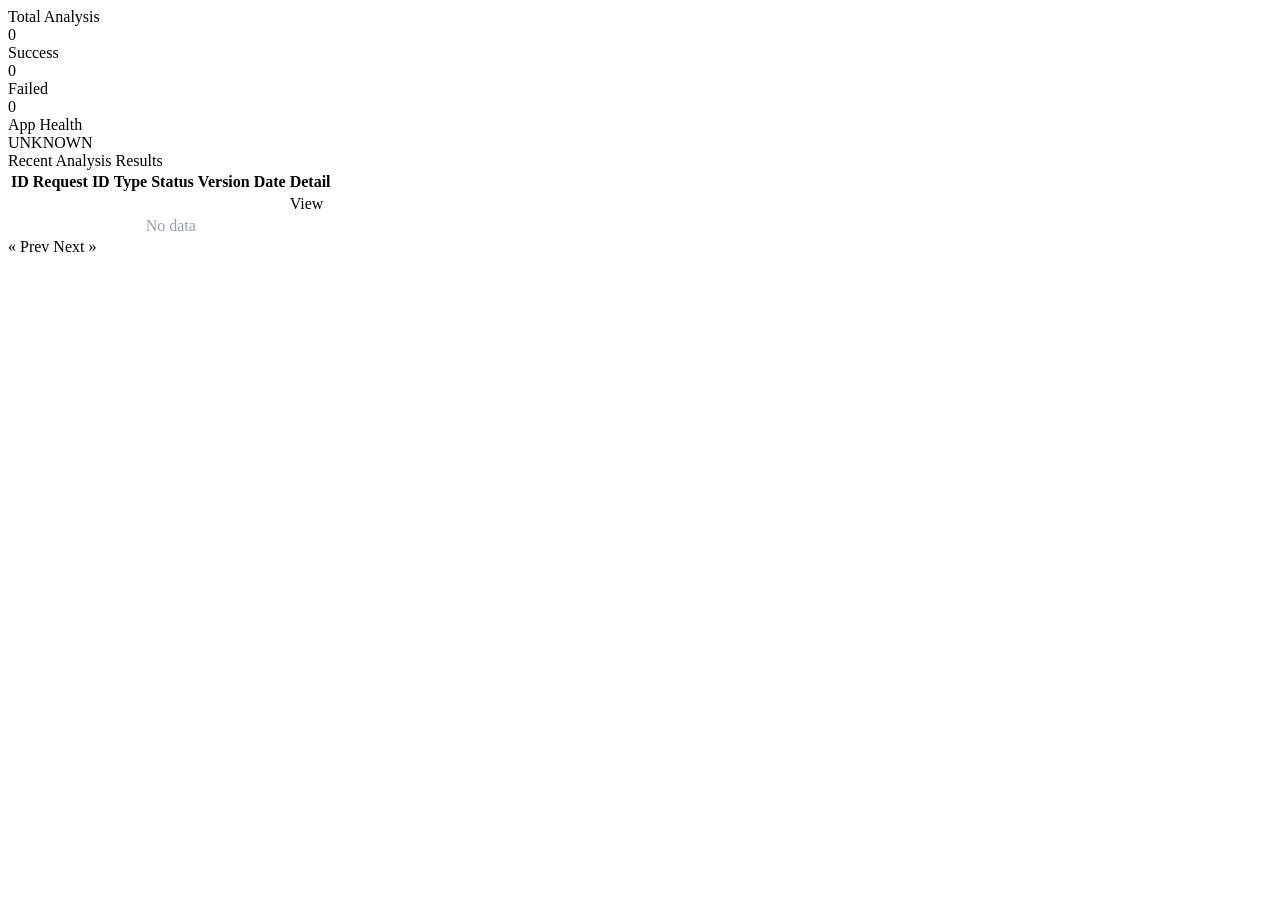
<file: aia-console/src/main/resources/templates/dashboard/index.html>
<!DOCTYPE html>
<html lang="ko" xmlns:th="http://www.thymeleaf.org"
      xmlns:layout="http://www.ultraq.net.nz/thymeleaf/layout"
      layout:decorate="~{layout/default}">
<head>
    <title>Dashboard</title>
</head>
<body>
<div layout:fragment="content">
    <div class="summary-grid">
        <div class="summary-card">
            <div class="label">Total Analysis</div>
            <div class="value info" th:text="${summary.totalAnalysis}">0</div>
        </div>
        <div class="summary-card">
            <div class="label">Success</div>
            <div class="value success" th:text="${summary.successCount}">0</div>
        </div>
        <div class="summary-card">
            <div class="label">Failed</div>
            <div class="value danger" th:text="${summary.failedCount}">0</div>
        </div>
        <div class="summary-card">
            <div class="label">App Health</div>
            <div th:class="'value ' + (${summary.appHealthStatus == 'UP'} ? 'success' : 'danger')"
                 th:text="${summary.appHealthStatus}">UNKNOWN</div>
        </div>
    </div>

    <div class="card">
        <div class="card-header">Recent Analysis Results</div>
        <div class="card-body">
            <div class="table-container">
                <table>
                    <thead>
                        <tr>
                            <th>ID</th>
                            <th>Request ID</th>
                            <th>Type</th>
                            <th>Status</th>
                            <th>Version</th>
                            <th>Date</th>
                            <th>Detail</th>
                        </tr>
                    </thead>
                    <tbody>
                        <tr th:each="result : ${recentResults.content}">
                            <td th:text="${result.resultId}"></td>
                            <td th:text="${result.requestId != null ? #strings.abbreviate(result.requestId.toString(), 16) : '-'}"></td>
                            <td th:text="${result.analysisType}"></td>
                            <td>
                                <span th:class="'badge ' + (${result.status == 'SUCCESS'} ? 'badge-success' : 'badge-danger')"
                                      th:text="${result.status}"></span>
                            </td>
                            <td th:text="${result.analysisVersion ?: '-'}"></td>
                            <td th:text="${result.regDate != null ? #temporals.format(result.regDate, 'yyyy-MM-dd HH:mm:ss') : '-'}"></td>
                            <td>
                                <a th:href="@{/analysis/{id}(id=${result.resultId})}" class="btn btn-sm btn-primary">View</a>
                            </td>
                        </tr>
                        <tr th:if="${recentResults.content.isEmpty()}">
                            <td colspan="7" style="text-align:center; color:#95a5a6;">No data</td>
                        </tr>
                    </tbody>
                </table>
            </div>
            <div class="pagination" th:if="${recentResults.totalPages > 1}">
                <a th:if="${recentResults.number > 0}"
                   th:href="@{/dashboard(page=${recentResults.number - 1}, size=${recentResults.size})}">&laquo; Prev</a>
                <th:block th:each="i : ${#numbers.sequence(0, recentResults.totalPages - 1)}">
                    <a th:if="${i != recentResults.number}"
                       th:href="@{/dashboard(page=${i}, size=${recentResults.size})}"
                       th:text="${i + 1}"></a>
                    <span th:if="${i == recentResults.number}" class="current" th:text="${i + 1}"></span>
                </th:block>
                <a th:if="${recentResults.number < recentResults.totalPages - 1}"
                   th:href="@{/dashboard(page=${recentResults.number + 1}, size=${recentResults.size})}">Next &raquo;</a>
            </div>
        </div>
    </div>
</div>
</body>
</html>
</file>
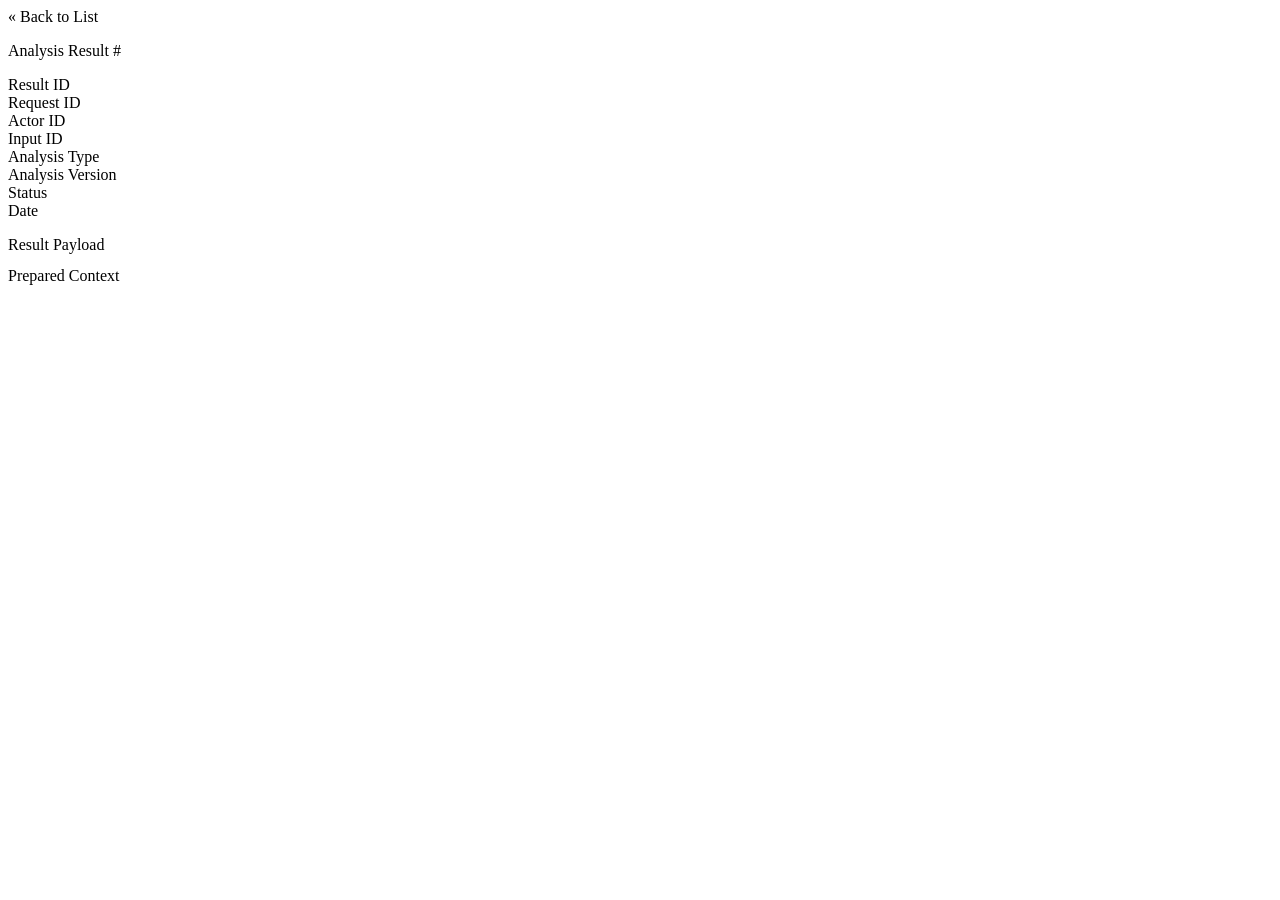
<file: aia-console/src/main/resources/templates/analysis/detail.html>
<!DOCTYPE html>
<html lang="ko" xmlns:th="http://www.thymeleaf.org"
      xmlns:layout="http://www.ultraq.net.nz/thymeleaf/layout"
      layout:decorate="~{layout/default}">
<head>
    <title>Analysis Detail</title>
</head>
<body>
<div layout:fragment="content">
    <div style="margin-bottom: 16px;">
        <a th:href="@{/analysis}" class="btn btn-secondary btn-sm">&laquo; Back to List</a>
    </div>

    <div class="card">
        <div class="card-header">
            Analysis Result #<span th:text="${result.resultId}"></span>
        </div>
        <div class="card-body">
            <dl class="detail-grid">
                <dt>Result ID</dt>
                <dd th:text="${result.resultId}"></dd>

                <dt>Request ID</dt>
                <dd th:text="${result.requestId}"></dd>

                <dt>Actor ID</dt>
                <dd th:text="${result.actorId}"></dd>

                <dt>Input ID</dt>
                <dd th:text="${result.inputId}"></dd>

                <dt>Analysis Type</dt>
                <dd th:text="${result.analysisTypeName}"></dd>

                <dt>Analysis Version</dt>
                <dd th:text="${result.analysisVersion ?: '-'}"></dd>

                <dt>Status</dt>
                <dd>
                    <span th:class="'badge ' + (${result.status == 'SUCCESS'} ? 'badge-success' : 'badge-danger')"
                          th:text="${result.status}"></span>
                </dd>

                <dt>Date</dt>
                <dd th:text="${result.regDate != null ? #temporals.format(result.regDate, 'yyyy-MM-dd HH:mm:ss') : '-'}"></dd>
            </dl>
        </div>
    </div>

    <div class="card">
        <div class="card-header">Result Payload</div>
        <div class="card-body">
            <pre class="payload-block json-block" id="resultPayload" th:text="${result.resultPayload}"></pre>
        </div>
    </div>

    <div class="card" th:if="${!preparedContexts.isEmpty()}">
        <div class="card-header">Prepared Context</div>
        <div class="card-body">
            <div th:each="ctx, iter : ${preparedContexts}" th:style="${!iter.last} ? 'margin-bottom: 20px;' : ''">
                <div class="context-meta">
                    <span class="badge badge-info" th:text="${ctx.contextType}"></span>
                    <span class="badge" th:text="${ctx.confidenceLevel}"></span>
                    <span class="context-date" th:text="${ctx.modDate != null ? #temporals.format(ctx.modDate, 'yyyy-MM-dd HH:mm:ss') : #temporals.format(ctx.regDate, 'yyyy-MM-dd HH:mm:ss')}"></span>
                </div>
                <pre class="payload-block json-block context-payload" th:text="${ctx.contextPayload}"></pre>
            </div>
        </div>
    </div>

    <script>
    (function() {
        document.querySelectorAll('.json-block').forEach(function(el) {
            try {
                var parsed = JSON.parse(el.textContent);
                el.textContent = JSON.stringify(parsed, null, 2);
            } catch (e) {
                // not JSON, leave as-is
            }
        });
    })();
    </script>
</div>
</body>
</html>
</file>
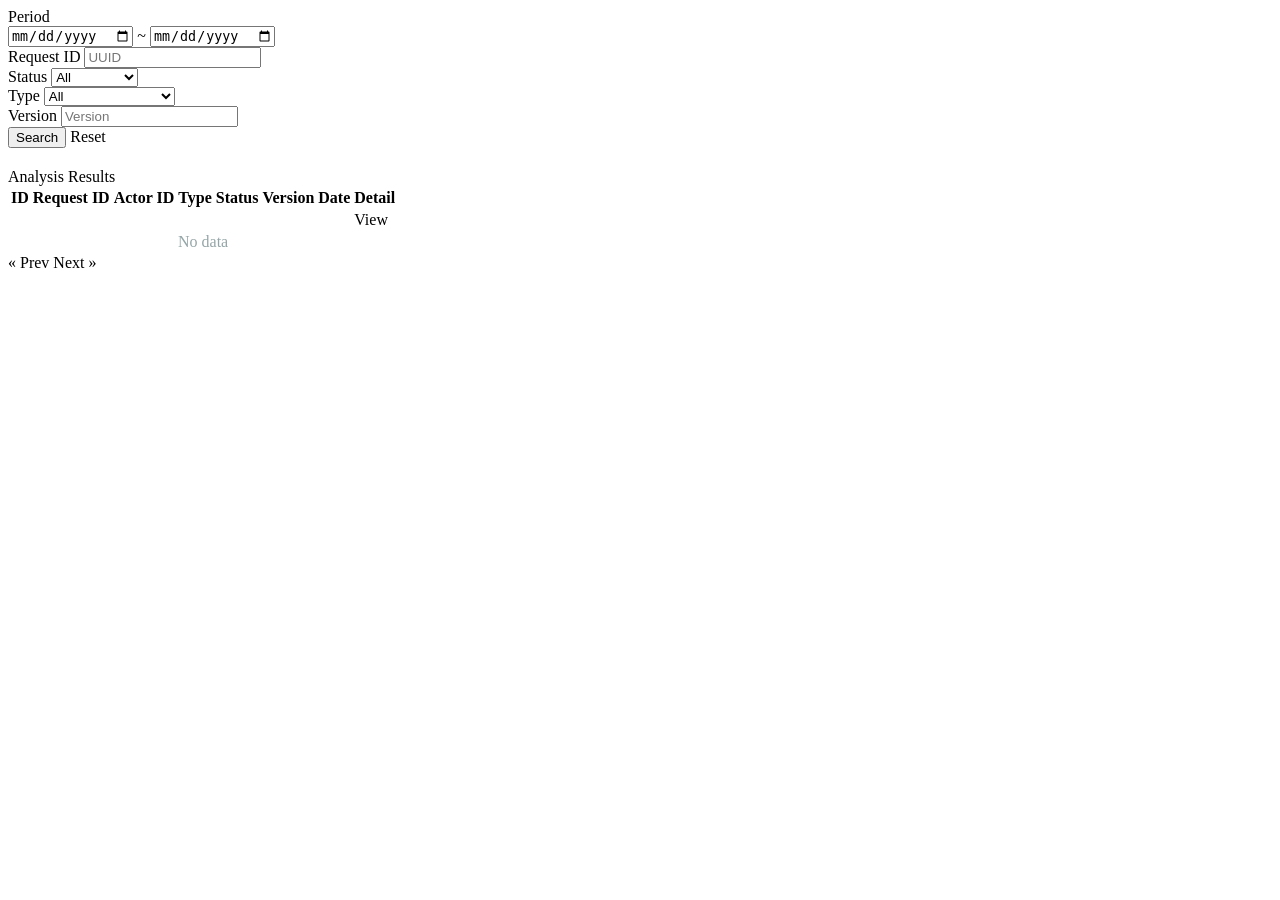
<file: aia-console/src/main/resources/templates/analysis/list.html>
<!DOCTYPE html>
<html lang="ko" xmlns:th="http://www.thymeleaf.org"
      xmlns:layout="http://www.ultraq.net.nz/thymeleaf/layout"
      layout:decorate="~{layout/default}">
<head>
    <title>Analysis Monitor</title>
</head>
<body>
<div layout:fragment="content">
    <div class="card" style="margin-bottom: 20px;">
        <div class="card-body">
            <form th:action="@{/analysis}" method="get" class="search-form">
                <div class="search-form-group">
                    <label class="search-label">Period</label>
                    <div class="search-date-range">
                        <input type="date" name="startDate" class="form-control form-control-sm"
                               th:value="${currentStartDate}" />
                        <span class="search-date-separator">~</span>
                        <input type="date" name="endDate" class="form-control form-control-sm"
                               th:value="${currentEndDate}" />
                    </div>
                </div>
                <div class="search-form-group">
                    <label class="search-label">Request ID</label>
                    <input type="text" name="requestId" class="form-control form-control-sm"
                           th:value="${currentRequestId}" placeholder="UUID" />
                </div>
                <div class="search-form-group">
                    <label class="search-label">Status</label>
                    <select name="status" class="form-select">
                        <option value="">All</option>
                        <option value="SUCCESS" th:selected="${currentStatus == 'SUCCESS'}">SUCCESS</option>
                        <option value="FAILED" th:selected="${currentStatus == 'FAILED'}">FAILED</option>
                    </select>
                </div>
                <div class="search-form-group">
                    <label class="search-label">Type</label>
                    <select name="type" class="form-select">
                        <option value="">All</option>
                        <option value="STYLE" th:selected="${currentType == 'STYLE'}">STYLE</option>
                        <option value="PATTERN" th:selected="${currentType == 'PATTERN'}">PATTERN</option>
                        <option value="CLASSIFICATION" th:selected="${currentType == 'CLASSIFICATION'}">CLASSIFICATION</option>
                    </select>
                </div>
                <div class="search-form-group">
                    <label class="search-label">Version</label>
                    <input type="text" name="version" class="form-control form-control-sm"
                           th:value="${currentVersion}" placeholder="Version" />
                </div>
                <div class="search-form-actions">
                    <button type="submit" class="btn btn-sm btn-primary">Search</button>
                    <a th:href="@{/analysis}" class="btn btn-sm btn-secondary">Reset</a>
                </div>
            </form>
        </div>
    </div>

    <div class="card">
        <div class="card-header">Analysis Results</div>
        <div class="card-body">
            <div class="table-container">
                <table>
                    <thead>
                        <tr>
                            <th>ID</th>
                            <th>Request ID</th>
                            <th>Actor ID</th>
                            <th>Type</th>
                            <th>Status</th>
                            <th>Version</th>
                            <th>Date</th>
                            <th>Detail</th>
                        </tr>
                    </thead>
                    <tbody>
                        <tr th:each="result : ${results.content}">
                            <td th:text="${result.resultId}"></td>
                            <td th:text="${result.requestId != null ? #strings.abbreviate(result.requestId.toString(), 16) : '-'}"></td>
                            <td th:text="${result.actorId}"></td>
                            <td th:text="${result.analysisTypeName}"></td>
                            <td>
                                <span th:class="'badge ' + (${result.status == 'SUCCESS'} ? 'badge-success' : 'badge-danger')"
                                      th:text="${result.status}"></span>
                            </td>
                            <td th:text="${result.analysisVersion ?: '-'}"></td>
                            <td th:text="${result.regDate != null ? #temporals.format(result.regDate, 'yyyy-MM-dd HH:mm:ss') : '-'}"></td>
                            <td>
                                <a th:href="@{/analysis/{id}(id=${result.resultId})}" class="btn btn-sm btn-primary">View</a>
                            </td>
                        </tr>
                        <tr th:if="${results.content.isEmpty()}">
                            <td colspan="8" style="text-align:center; color:#95a5a6;">No data</td>
                        </tr>
                    </tbody>
                </table>
            </div>
            <div class="pagination" th:if="${results.totalPages > 1}">
                <a th:if="${results.number > 0}"
                   th:href="@{/analysis(page=${results.number - 1}, size=${results.size}, status=${currentStatus}, type=${currentType}, requestId=${currentRequestId}, version=${currentVersion}, startDate=${currentStartDate}, endDate=${currentEndDate})}">&laquo; Prev</a>
                <th:block th:each="i : ${#numbers.sequence(0, results.totalPages - 1)}">
                    <a th:if="${i != results.number}"
                       th:href="@{/analysis(page=${i}, size=${results.size}, status=${currentStatus}, type=${currentType}, requestId=${currentRequestId}, version=${currentVersion}, startDate=${currentStartDate}, endDate=${currentEndDate})}"
                       th:text="${i + 1}"></a>
                    <span th:if="${i == results.number}" class="current" th:text="${i + 1}"></span>
                </th:block>
                <a th:if="${results.number < results.totalPages - 1}"
                   th:href="@{/analysis(page=${results.number + 1}, size=${results.size}, status=${currentStatus}, type=${currentType}, requestId=${currentRequestId}, version=${currentVersion}, startDate=${currentStartDate}, endDate=${currentEndDate})}">Next &raquo;</a>
            </div>
        </div>
    </div>
</div>
</body>
</html>
</file>
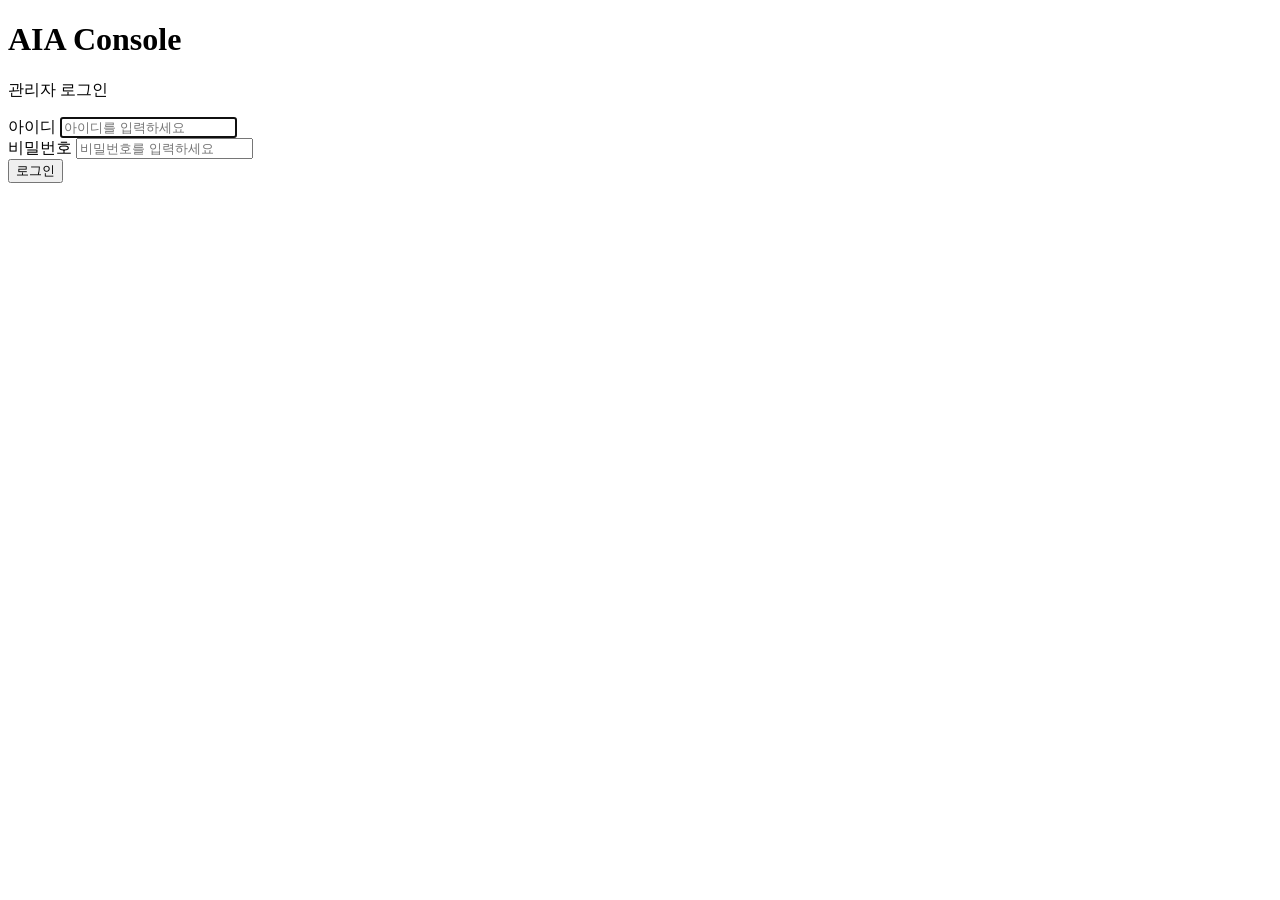
<file: aia-console/src/main/resources/templates/auth/login.html>
<!DOCTYPE html>
<html lang="ko" xmlns:th="http://www.thymeleaf.org">
<head>
    <meta charset="UTF-8">
    <meta name="viewport" content="width=device-width, initial-scale=1.0">
    <title>Login - AIA Console</title>
    <link rel="stylesheet" th:href="@{/css/console.css}">
</head>
<body class="login-body">
<div class="login-wrapper">
    <div class="login-card">
        <div class="login-header">
            <h1>AIA Console</h1>
            <p>관리자 로그인</p>
        </div>

        <div th:if="${errorMessage}" class="alert alert-danger" th:text="${errorMessage}"></div>
        <div th:if="${logoutMessage}" class="alert alert-info" th:text="${logoutMessage}"></div>

        <form th:action="@{/login}" method="post" class="login-form">
            <div class="form-group">
                <label for="username">아이디</label>
                <input type="text" id="username" name="username"
                       class="form-control" placeholder="아이디를 입력하세요"
                       autofocus autocomplete="username" required>
            </div>
            <div class="form-group">
                <label for="password">비밀번호</label>
                <input type="password" id="password" name="password"
                       class="form-control" placeholder="비밀번호를 입력하세요"
                       autocomplete="current-password" required>
            </div>
            <button type="submit" class="btn btn-primary login-btn">로그인</button>
        </form>
    </div>
</div>
</body>
</html>
</file>
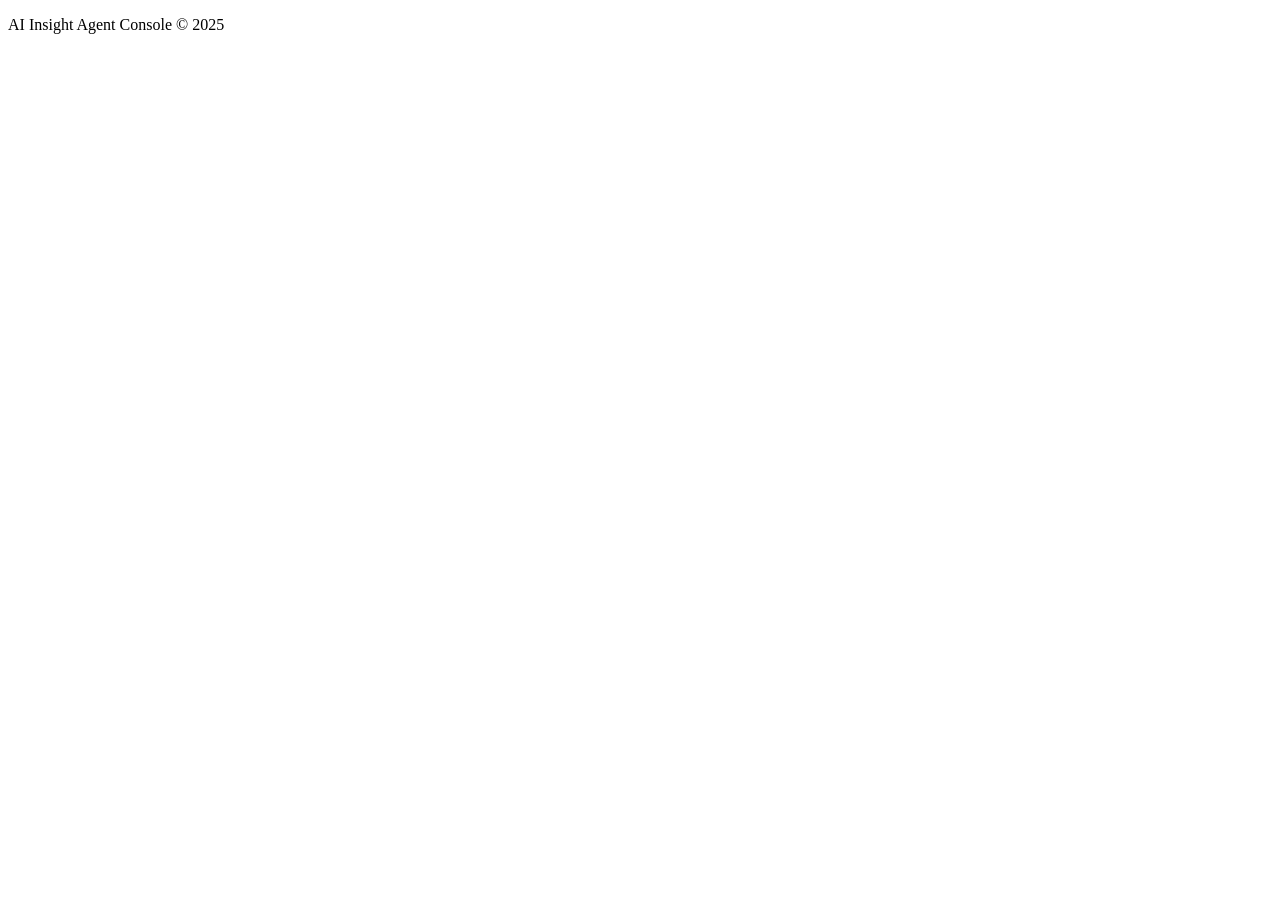
<file: aia-console/src/main/resources/templates/fragments/footer.html>
<!DOCTYPE html>
<html lang="ko" xmlns:th="http://www.thymeleaf.org">
<body>
<footer th:fragment="footer" class="console-footer">
    <p>AI Insight Agent Console &copy; 2025</p>
</footer>
</body>
</html>
</file>
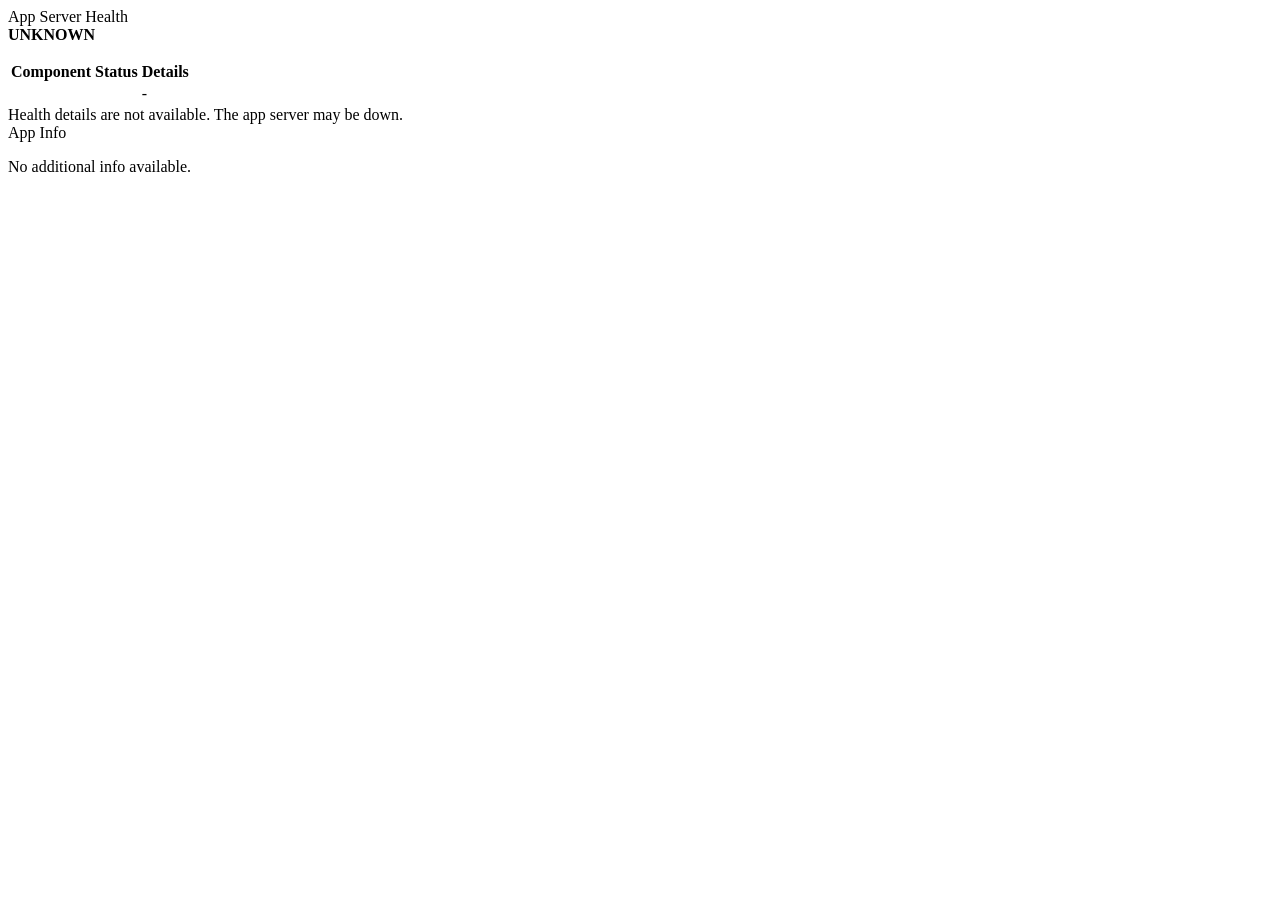
<file: aia-console/src/main/resources/templates/system/status.html>
<!DOCTYPE html>
<html lang="ko" xmlns:th="http://www.thymeleaf.org"
      xmlns:layout="http://www.ultraq.net.nz/thymeleaf/layout"
      layout:decorate="~{layout/default}">
<head>
    <title>System Status</title>
</head>
<body>
<div layout:fragment="content">
    <div class="card">
        <div class="card-header">App Server Health</div>
        <div class="card-body">
            <div style="margin-bottom: 16px;">
                <span th:class="'status-indicator ' + (${health['status'] == 'UP'} ? 'up' : 'down')"></span>
                <strong th:text="${health['status'] ?: 'UNKNOWN'}">UNKNOWN</strong>
            </div>
            <div class="table-container" th:if="${health['components'] != null}">
                <table>
                    <thead>
                        <tr>
                            <th>Component</th>
                            <th>Status</th>
                            <th>Details</th>
                        </tr>
                    </thead>
                    <tbody>
                        <tr th:each="entry : ${health['components']}">
                            <td th:text="${entry.key}"></td>
                            <td>
                                <span th:class="'badge ' + (${entry.value['status'] == 'UP'} ? 'badge-success' : 'badge-danger')"
                                      th:text="${entry.value['status']}"></span>
                            </td>
                            <td>
                                <span th:if="${entry.value['details'] != null}"
                                      th:text="${entry.value['details']}"></span>
                                <span th:if="${entry.value['details'] == null}">-</span>
                            </td>
                        </tr>
                    </tbody>
                </table>
            </div>
            <div th:if="${health['components'] == null}" class="alert alert-warning">
                Health details are not available. The app server may be down.
            </div>
        </div>
    </div>

    <div class="card">
        <div class="card-header">App Info</div>
        <div class="card-body">
            <div th:if="${info != null && !info.isEmpty()}">
                <dl class="detail-grid">
                    <th:block th:each="entry : ${info}">
                        <dt th:text="${entry.key}"></dt>
                        <dd th:text="${entry.value}"></dd>
                    </th:block>
                </dl>
            </div>
            <div th:if="${info == null || info.isEmpty()}" class="alert alert-info">
                No additional info available.
            </div>
        </div>
    </div>
</div>
</body>
</html>
</file>
